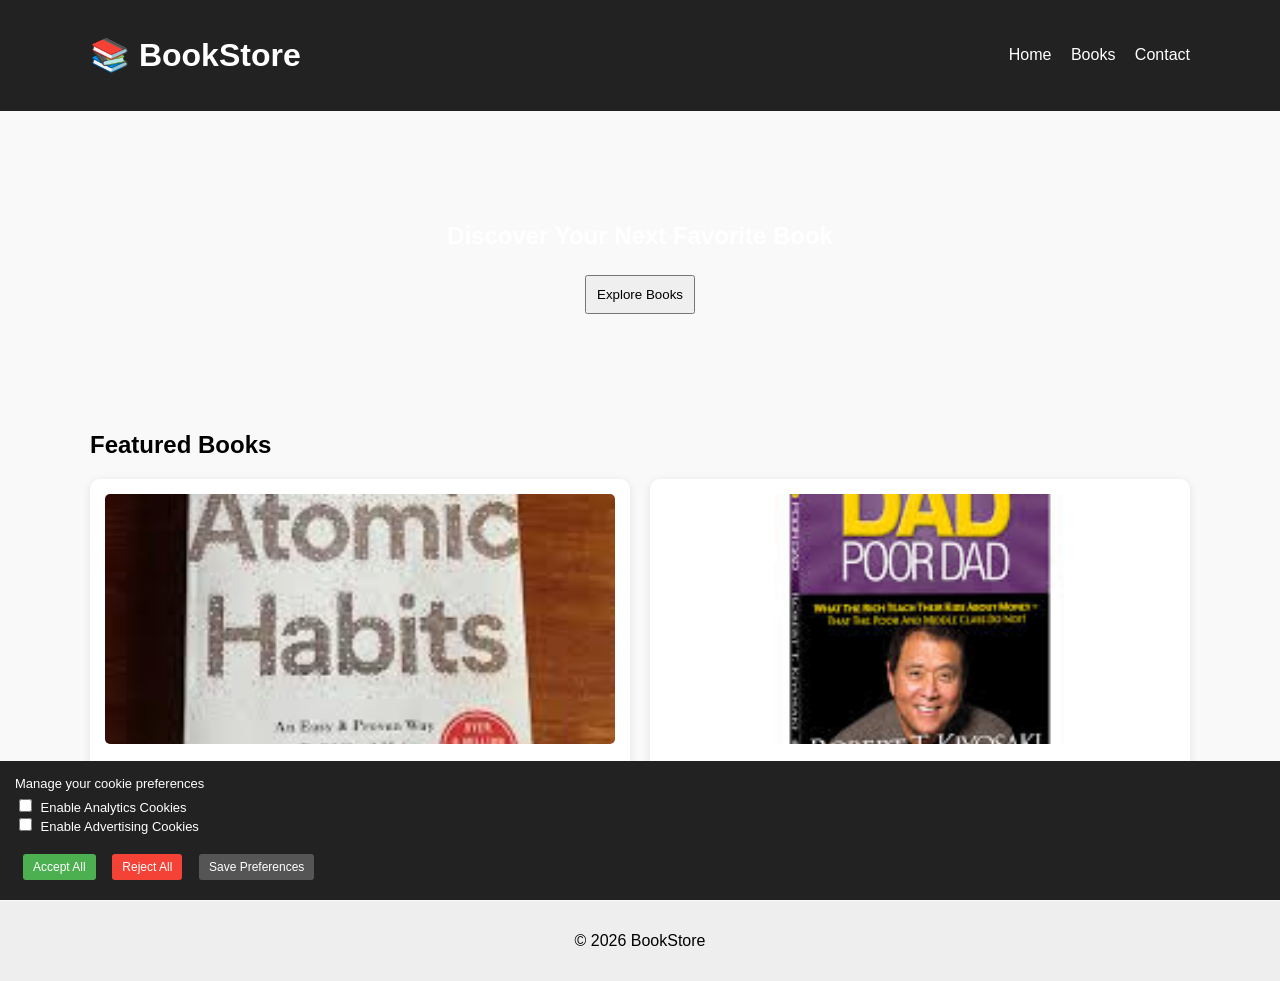
<file: index.html>
<!DOCTYPE html>
<html>
<head>

<script>
window.dataLayer = window.dataLayer || [];
function gtag(){dataLayer.push(arguments);}

// ✅ Default consent
gtag('consent', 'default', {
  analytics_storage: 'denied',
  ad_storage: 'denied'
});

// ✅ EARLY CONSENT RESTORE (VERY IMPORTANT ⭐)
const analytics = localStorage.getItem("analyticsConsent");
const ads = localStorage.getItem("adsConsent");

if (analytics !== null && ads !== null) {
  gtag('consent', 'update', {
    analytics_storage: analytics === "true" ? 'granted' : 'denied',
    ad_storage: ads === "true" ? 'granted' : 'denied'
  });
}
</script>
  <script>
window.adobeDataLayer = window.adobeDataLayer || [];
</script>
<script src="https://assets.adobedtm.com/ee2879bff7d5/6f6108c9f97c/launch-d809c08e5b37-development.min.js" async></script>
<!-- Google Tag Manager -->
<script>
(function(w,d,s,l,i){
  w[l]=w[l]||[];
  w[l].push({'gtm.start': new Date().getTime(),event:'gtm.js'});
  var f=d.getElementsByTagName(s)[0],
  j=d.createElement(s),dl=l!='dataLayer'?'&l='+l:'';
  j.async=true;
  j.src='https://www.googletagmanager.com/gtm.js?id='+i+dl;
  f.parentNode.insertBefore(j,f);
})(window,document,'script','dataLayer','GTM-KRKZ2WJP');
</script>

<title>BookStore</title>
<link rel="stylesheet" href="style.css">

</head>

<body>

<!-- GTM noscript -->
<noscript>
<iframe src="https://www.googletagmanager.com/ns.html?id=GTM-KRKZ2WJP"
height="0" width="0" style="display:none;visibility:hidden"></iframe>
</noscript>

<header>
  <div class="container nav">
    <h1>📚 BookStore</h1>
    <nav>
      <a href="index.html">Home</a>
      <a href="products.html">Books</a>
      <a href="contact.html">Contact</a>
    </nav>
  </div>
</header>

<section class="hero">
  <div class="container">
    <h2>Discover Your Next Favorite Book</h2>
    <button id="exploreBtn" onclick="exploreBooks()">Explore Books</button>
  </div>
</section>
  
<section>
  <div class="container">
    <h2>Featured Books</h2>

    <div class="grid">
      <div class="card">
        <img src="atomic.jpg">
        <h3>Atomic Habits</h3>
        <button onclick="viewProduct({
          name: 'Atomic Habits',
          price: '₹499',
          img: 'atomic.jpg'
        })">View Details</button>
      </div>

      <div class="card">
        <img src="richdad.jpg">
        <h3>Rich Dad Poor Dad</h3>
        <button onclick="viewProduct({
          name: 'Rich Dad Poor Dad',
          price: '₹399',
          img: 'richdad.jpg'
        })">View Details</button>
      </div>
    </div>

  </div>
</section>

<!-- 🔥 CONSENT BANNER -->
<div id="consent-banner" style="
position: fixed;
bottom: 0;
width: 100%;
background: #222;
color: #fff;
padding: 15px;
z-index: 9999;
">

  <p>Manage your cookie preferences</p>

  <label>
    <input type="checkbox" id="analyticsConsent">
    Enable Analytics Cookies
  </label><br>

  <label>
    <input type="checkbox" id="adsConsent">
    Enable Advertising Cookies
  </label><br><br>

  <button onclick="acceptAll()">Accept All</button>
  <button onclick="rejectAll()">Reject All</button>
  <button onclick="savePreferences()">Save Preferences</button>

</div>

<footer>
  <p>© 2026 BookStore</p>
</footer>

<script src="script.js"></script>



</body>
</html>
</file>
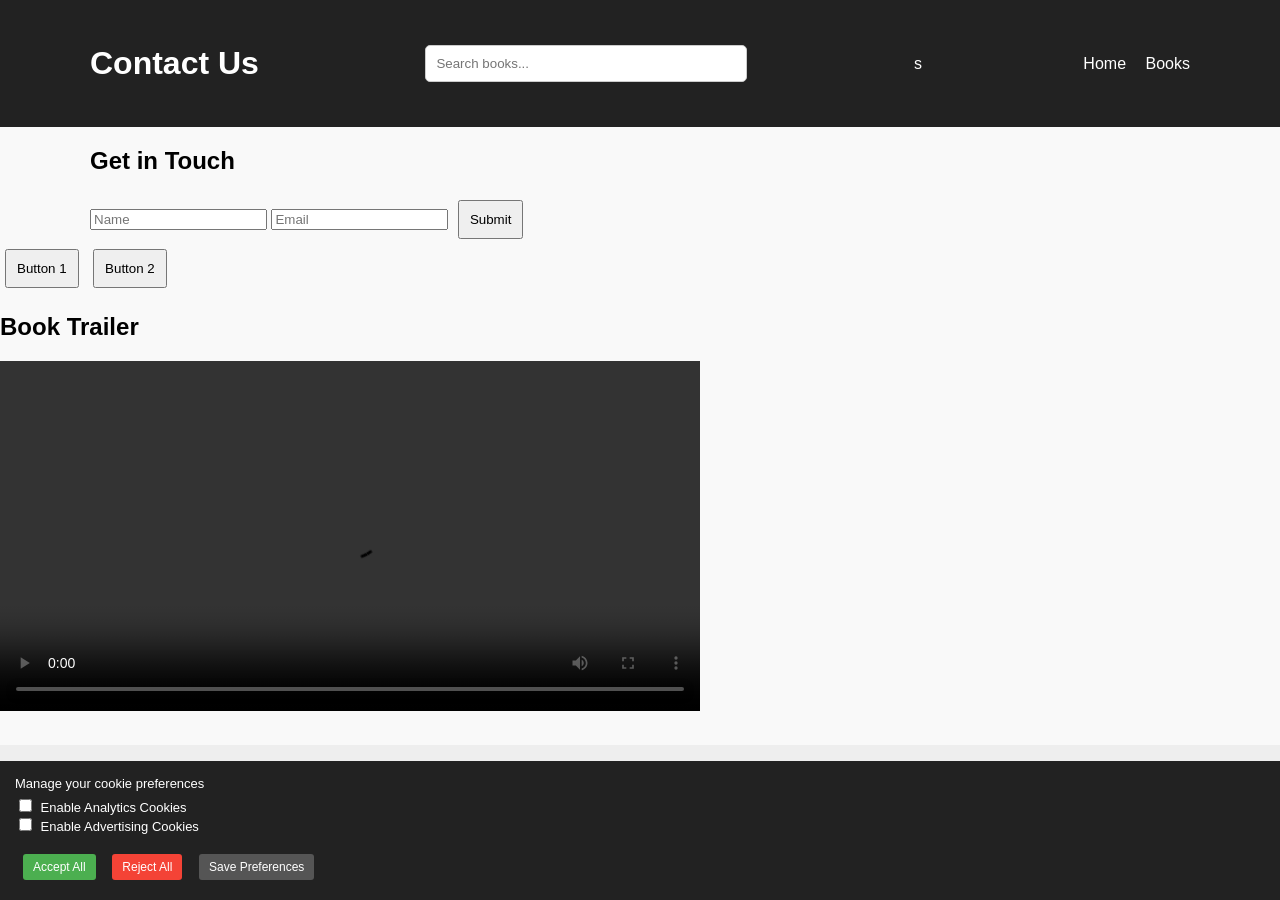
<file: contact.html>
<!DOCTYPE html>
<html>
<head>

<script>
window.dataLayer = window.dataLayer || [];
function gtag(){dataLayer.push(arguments);}

// ✅ Default consent
gtag('consent', 'default', {
  'analytics_storage': 'denied',
  'ad_storage': 'denied'
});

// ✅ EARLY CONSENT RESTORE (FIX ⭐)
const analytics = localStorage.getItem("analyticsConsent");
const ads = localStorage.getItem("adsConsent");

if (analytics !== null && ads !== null) {
  gtag('consent', 'update', {
    analytics_storage: analytics === "true" ? 'granted' : 'denied',
    ad_storage: ads === "true" ? 'granted' : 'denied'
  });
}
</script>
  <script>
window.adobeDataLayer = window.adobeDataLayer || [];
</script>
<script src="https://assets.adobedtm.com/ee2879bff7d5/6f6108c9f97c/launch-d809c08e5b37-development.min.js" async></script>
<!-- Google Tag Manager -->
<script>
(function(w,d,s,l,i){
  w[l]=w[l]||[];
  w[l].push({'gtm.start': new Date().getTime(),event:'gtm.js'});
  var f=d.getElementsByTagName(s)[0],
  j=d.createElement(s),dl=l!='dataLayer'?'&l='+l:'';
  j.async=true;
  j.src='https://www.googletagmanager.com/gtm.js?id='+i+dl;
  f.parentNode.insertBefore(j,f);
})(window,document,'script','dataLayer','GTM-KRKZ2WJP');
</script>

<title>Contact</title>
<link rel="stylesheet" href="style.css">

</head>

<body>

<!-- GTM noscript -->
<noscript>
<iframe src="https://www.googletagmanager.com/ns.html?id=GTM-KRKZ2WJP"
height="0" width="0" style="display:none;visibility:hidden"></iframe>
</noscript>

<header>
  <div class="container nav">
    <h1>Contact Us</h1>
    <div class="container search-section">
    <input
        type="text"
        id="searchBox"
        placeholder="Search books..."
    >
</div>s
    <nav>
      <a href="index.html">Home</a>
      <a href="products.html">Books</a>
    </nav>
  </div>
</header>

<section>
  <div class="container">
    <h2>Get in Touch</h2>

    <form onsubmit="submitForm(event)">
      <input type="text" id="userName" placeholder="Name" required>
      <input type="email" id="userEmail" placeholder="Email" required>
      <button type="submit">Submit</button>
    </form>

  </div>

  <button onclick="trackBtn1()">Button 1</button>

<button onclick="trackBtn2()">Button 2</button>
  
</section>
  <section class="video-section">
    <h2>Book Trailer</h2>

    <video id="bookVideo" width="700" controls>
        <source src="kia.mp4" type="video/mp4">
        Your browser does not support HTML5 video.
    </video>
</section>

<!-- CONSENT BANNER -->
<div id="consent-banner" style="
position: fixed;
bottom: 0;
width: 100%;
background: #222;
color: #fff;
padding: 15px;
z-index: 9999;
">

  <p>Manage your cookie preferences</p>

  <label>
    <input type="checkbox" id="analyticsConsent">
    Enable Analytics Cookies
  </label><br>

  <label>
    <input type="checkbox" id="adsConsent">
    Enable Advertising Cookies
  </label><br><br>

  <button onclick="acceptAll()">Accept All</button>
  <button onclick="rejectAll()">Reject All</button>
  <button onclick="savePreferences()">Save Preferences</button>

</div>

<footer>
  <p>© 2026 BookStore</p>
</footer>

<script src="script.js"></script>

<script>

// ===============================
// CTA BUTTON TRACKING
// ===============================

function trackBtn1() {

  dataLayer.push({
    event: "btn1",
    cta_text: "Explore Books",
  });

  console.log("btn1 fired");
}


function trackBtn2() {

  dataLayer.push({
    event: "btn2",
    cta_text: "Buy Now",
    section_name: "Hero Banner"
  });

  console.log("btn2 fired");
}

</script>

</body>
</html>

</body>
</html>
</file>
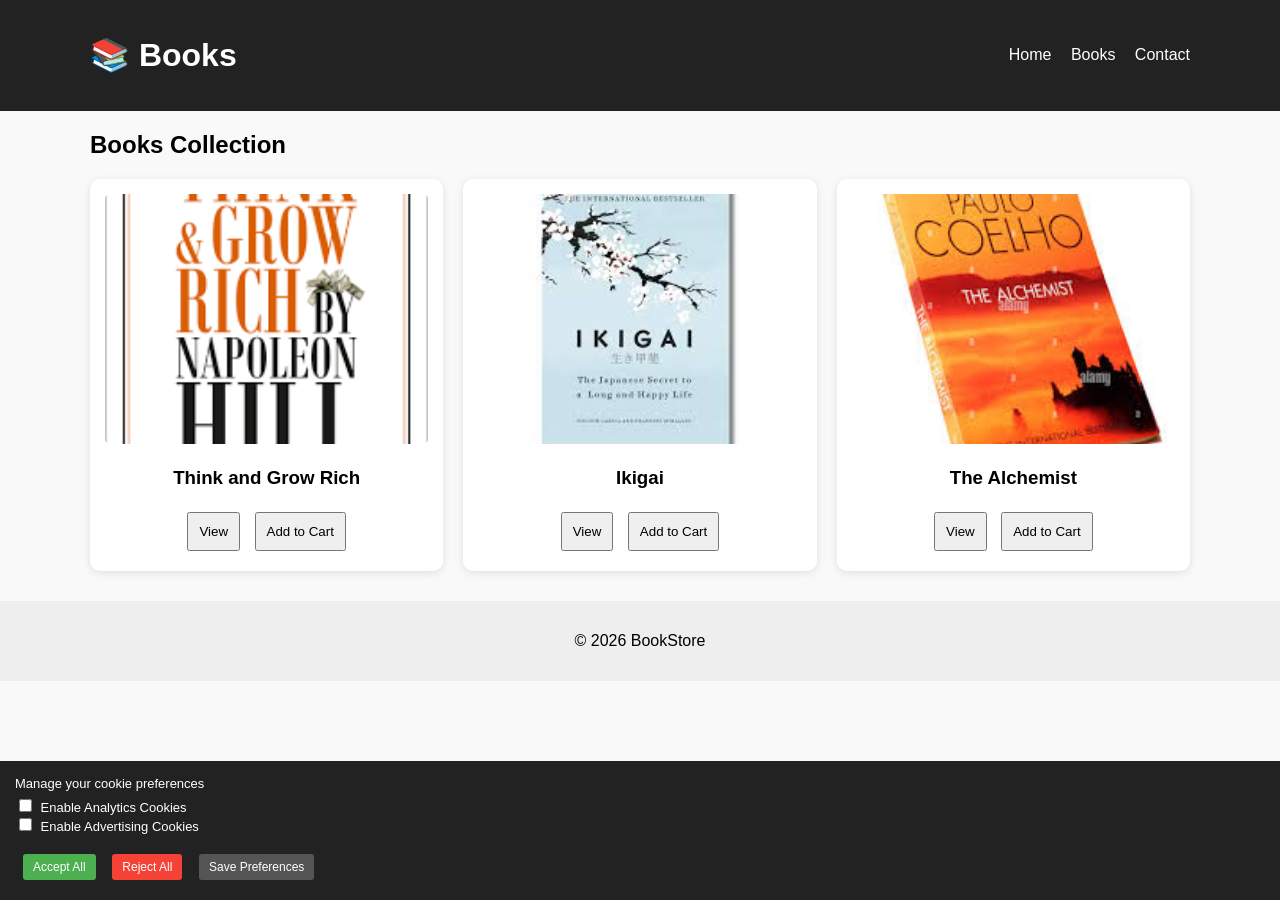
<file: products.html>
<!DOCTYPE html>
<html>
<head>

<script>
window.dataLayer = window.dataLayer || [];
function gtag(){dataLayer.push(arguments);}

// ✅ Default consent
gtag('consent', 'default', {
  'analytics_storage': 'denied',
  'ad_storage': 'denied'
});

// ✅ EARLY CONSENT RESTORE (FIX ⭐)
const analytics = localStorage.getItem("analyticsConsent");
const ads = localStorage.getItem("adsConsent");

if (analytics !== null && ads !== null) {
  gtag('consent', 'update', {
    analytics_storage: analytics === "true" ? 'granted' : 'denied',
    ad_storage: ads === "true" ? 'granted' : 'denied'
  });
}
</script>
  <script>
window.adobeDataLayer = window.adobeDataLayer || [];
</script>
<script src="https://assets.adobedtm.com/ee2879bff7d5/6f6108c9f97c/launch-d809c08e5b37-development.min.js" async></script>
<!-- Google Tag Manager -->
<script>
(function(w,d,s,l,i){
  w[l]=w[l]||[];
  w[l].push({'gtm.start': new Date().getTime(),event:'gtm.js'});
  var f=d.getElementsByTagName(s)[0],
  j=d.createElement(s),dl=l!='dataLayer'?'&l='+l:'';
  j.async=true;
  j.src='https://www.googletagmanager.com/gtm.js?id='+i+dl;
  f.parentNode.insertBefore(j,f);
})(window,document,'script','dataLayer','GTM-KRKZ2WJP');
</script>

<title>Books</title>
<link rel="stylesheet" href="style.css">

</head>

<body>

<!-- GTM noscript -->
<noscript>
<iframe src="https://www.googletagmanager.com/ns.html?id=GTM-KRKZ2WJP"
height="0" width="0" style="display:none;visibility:hidden"></iframe>
</noscript>

<header>
  <div class="container nav">
    <h1>📚 Books</h1>
    <nav>
      <a href="index.html">Home</a>
      <a href="products.html">Books</a>
      <a href="contact.html">Contact</a>
    </nav>
  </div>
</header>

<section>
  <div class="container">
    <h2>Books Collection</h2>

    <div class="grid">
      <div class="card">
        <img src="thinkandgrow.png">
        <h3>Think and Grow Rich</h3>
        <button onclick="viewProduct({
          name: 'Think and Grow Rich',
          price: 1000,
          img: 'thinkandgrow.png'
        })">View</button>
        <button onclick="addToCart({
  name: 'Think and Grow Rich',
  price: 1000
})">Add to Cart</button>
      </div>

      <div class="card">
        <img src="ikigai.jpg">
        <h3>Ikigai</h3>
        <button onclick="viewProduct({
          name: 'Ikigai',
          price: 299,
          img: 'ikigai.jpg'
        })">View</button>
        <button onclick="addToCart({
  name: 'Ikigai',
  price: 299
})">Add to Cart</button>
      </div>

      <div class="card">
        <img src="alchemist.jpg">
        <h3>The Alchemist</h3>
        <button onclick="viewProduct({
          name: 'The Alchemist',
          price: 500,
          img: 'alchemist.jpg'
        })">View</button>
        <button onclick="addToCart({
  name: 'The Alchemist',
  price: 500
})">Add to Cart</button>
      </div>
    </div>

  </div>
</section>

<!-- CONSENT BANNER -->
<div id="consent-banner" style="
position: fixed;
bottom: 0;
width: 100%;
background: #222;
color: #fff;
padding: 15px;
z-index: 9999;
">

  <p>Manage your cookie preferences</p>

  <label>
    <input type="checkbox" id="analyticsConsent">
    Enable Analytics Cookies
  </label><br>

  <label>
    <input type="checkbox" id="adsConsent">
    Enable Advertising Cookies
  </label><br><br>

  <button onclick="acceptAll()">Accept All</button>
  <button onclick="rejectAll()">Reject All</button>
  <button onclick="savePreferences()">Save Preferences</button>

</div>

<footer>
  <p>© 2026 BookStore</p>
</footer>

<script src="script.js"></script>

</body>
</html>
</file>
<file: style.css>
body {
  font-family: Arial;
  margin: 0;
  background: #f9f9f9;
}

.container {
  max-width: 1100px;
  margin: auto;
  padding: 0 20px;
}

header {
  background: #222;
  color: white;
  padding: 15px 0;
}

.nav {
  display: flex;
  justify-content: space-between;
  align-items: center;
}

nav a {
  color: white;
  margin-left: 15px;
  text-decoration: none;
}

.hero {
  background: url('https://picsum.photos/1200/400') center/cover no-repeat;
  height: 300px;
  display: flex;
  align-items: center;
  justify-content: center;
  color: white;
  text-align: center;
}

.grid {
  display: grid;
  grid-template-columns: repeat(auto-fit, minmax(200px, 1fr));
  gap: 20px;
  margin-top: 20px;
}

.card {
  background: white;
  padding: 15px;
  border-radius: 10px;
  box-shadow: 0 2px 8px rgba(0,0,0,0.1);
  text-align: center;
}

.card img {
  width: 100%;
  height: 250px;
  object-fit: cover;
  border-radius: 5px;
}

button {
  padding: 10px;
  margin: 5px;
  cursor: pointer;
}

.product {
  display: flex;
  gap: 20px;
}

.product img {
  width: 250px;
  height: 350px;
  object-fit: cover;
}

footer {
  background: #eee;
  text-align: center;
  padding: 15px;
  margin-top: 30px;
}
.search-section{
    margin:30px 0;
    text-align:center;
}

#searchBox{
    width:300px;
    padding:10px;
    border:1px solid #ccc;
    border-radius:5px;
}

/* =========================
   CONSENT BANNER (MINIMAL FIX)
========================= */

#consent-banner {
  position: fixed;
  bottom: 0;
  width: 100%;
  background: #222;
  color: #fff;
  padding: 12px 20px;
  z-index: 9999;
  font-size: 13px;
}

#consent-banner p {
  margin: 0 0 5px 0;
}

#consent-banner label {
  margin-right: 12px;
  font-size: 13px;
}

#consent-banner input {
  margin-right: 5px;
}

#consent-banner button {
  padding: 6px 10px;
  margin-left: 8px;
  border: none;
  cursor: pointer;
  font-size: 12px;
  border-radius: 3px;
}

/* Button colors */
#consent-banner button:nth-of-type(1) {
  background: #4CAF50;
  color: white;
}

#consent-banner button:nth-of-type(2) {
  background: #f44336;
  color: white;
}

#consent-banner button:nth-of-type(3) {
  background: #555;
  color: white;
}
</file>
